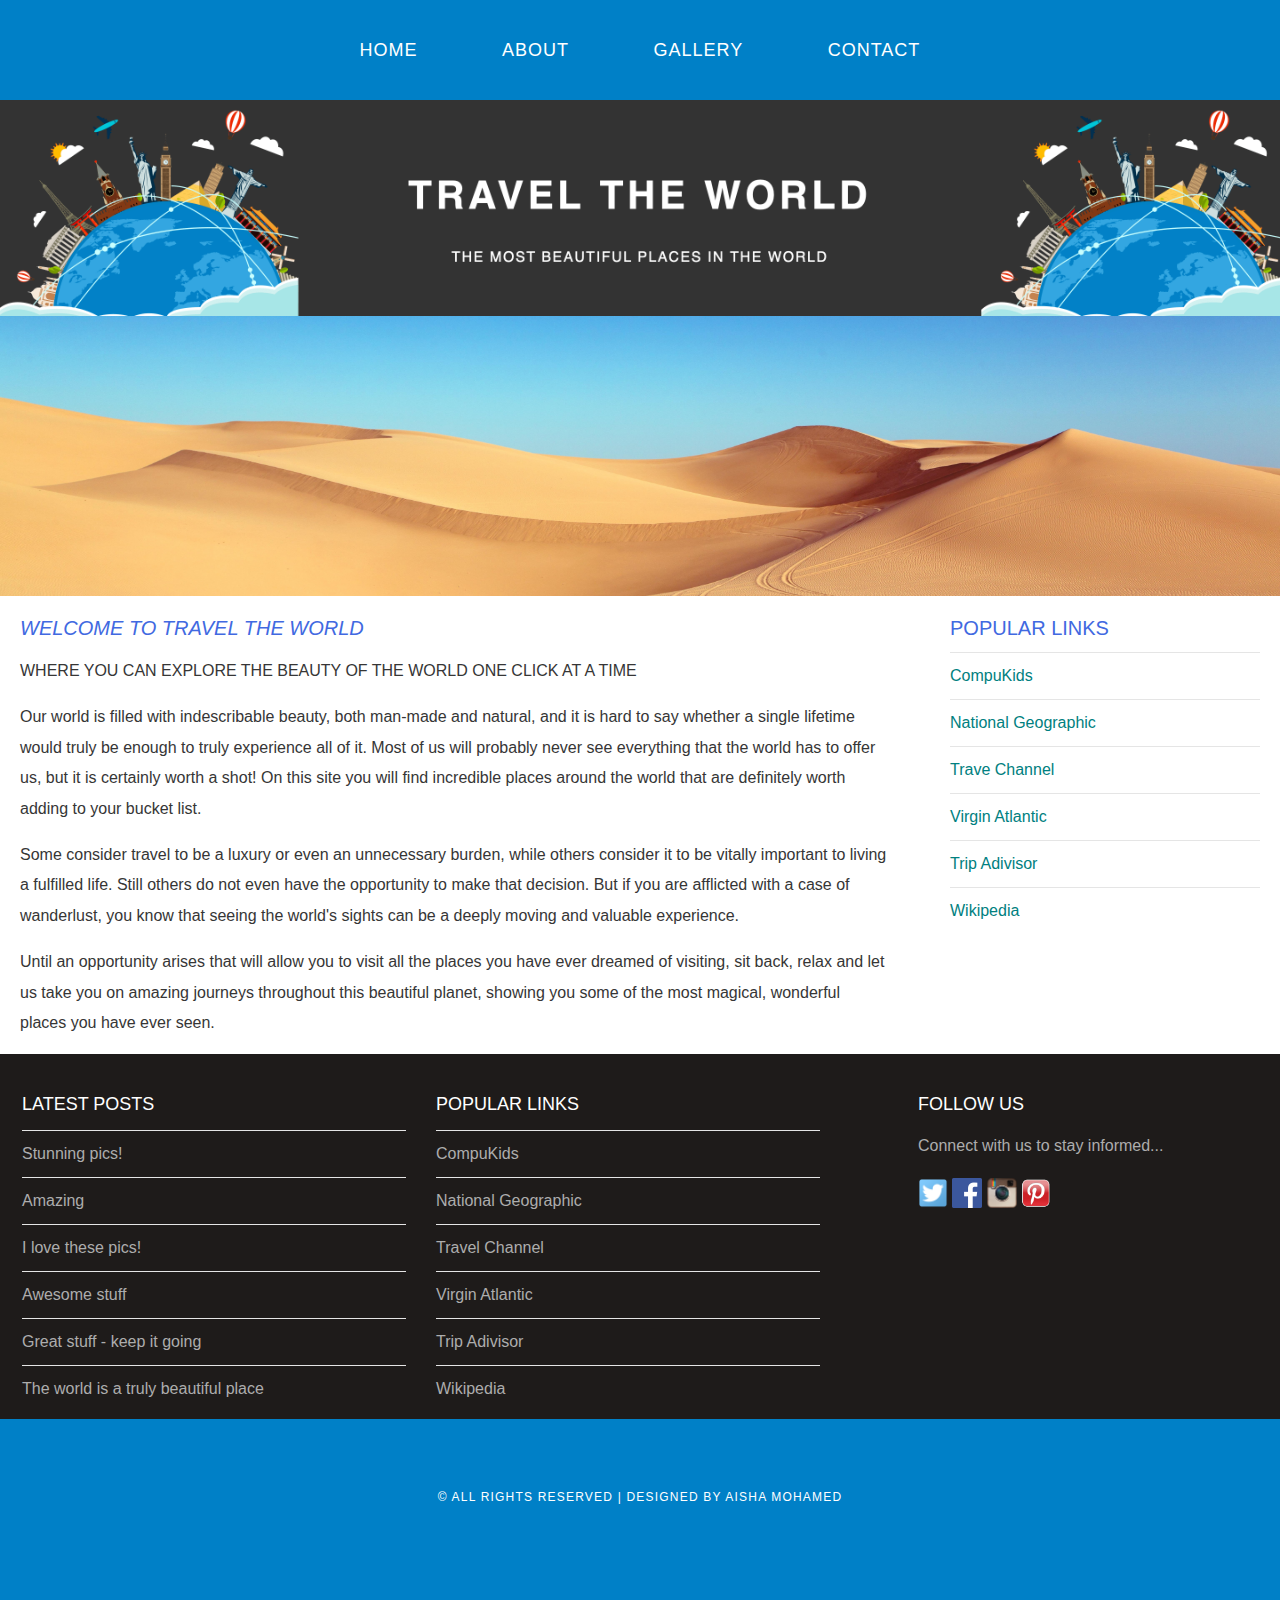
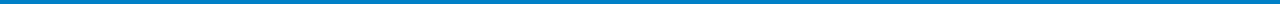
<file: index.html>
<!DOCTYPE html>
<html>
    <head>
        <title>Travel The World</title>
        <link rel="stylesheet" href="style.css"/>
    </head>
    <body>
        <div id="menu">
            <ul>
                <li><a href="index.html">Home</a></li>
                <li><a href="about.html">About</a></li>
                <li><a href="gallery.html">Gallery</a></li>
                <li><a href="contact.html">Contact</a></li>
            </ul>
        </div>
        
        <div id="header">
            <img src="images/header.png"/>
        </div>
        <div id="banner">
            <img src="images/desert2.jpg"/>
        </div>
        
        <div id="page">
            <div id="content">
                <i><h2>Welcome to Travel The World</h2></i>
                <p>WHERE YOU CAN EXPLORE THE BEAUTY OF THE WORLD ONE CLICK AT A TIME</p>
                <p>Our world is filled with indescribable beauty, both man-made and natural, and it is hard to say whether a single lifetime would truly be enough to truly experience all of it. Most of us will probably never see everything that the world has to offer us, but it is certainly worth a shot! On this site you will find incredible places around the world that are definitely worth adding to your bucket list.</p>
                <p>Some consider travel to be a luxury or even an unnecessary burden, while others consider it to be vitally important to living a fulfilled life. Still others do not even have the opportunity to make that decision. But if you are afflicted with a case of wanderlust, you know that seeing the world's sights can be a deeply moving and valuable experience.</p>
                <p>Until an opportunity arises that will allow you to visit all the places you have ever dreamed of visiting, sit back, relax and let us take you on amazing journeys throughout this beautiful planet, showing you some of the most magical, wonderful places you have ever seen.</p>
            </div>
            
            <div id="sidebar">
                <h2>Popular Links</h2>
                <ul class="styled">
                    <li><a href="http://www.compukids.me">CompuKids</a></li>
                    <li><a href="http://www.nationalgeographic.com/">National Geographic</a></li>
                    <li><a href="http://www.travelchannel.com/">Trave Channel</a></li>
                    <li><a href="http://www.virgin-atlantic.com/us/en.html">Virgin Atlantic</a></li>
                    <li><a href="http://www.tripadvisor.com">Trip Adivisor</a></li>
                    <li><a href="https://en.wikipedia.org/wiki/Main_Page">Wikipedia</a></li>
                </ul>
            </div>
        </div>
        
        <div id="footer">
            <div id="box1">
            <h2>Latest Posts</h2>
            <ul class="styled">
                <li><a href="#">Stunning pics!</a></li>
                <li><a href="#">Amazing</a></li>
                <li><a href="#">I love these pics!</a></li>
                <li><a href="#">Awesome stuff</a></li>
                <li><a href="#">Great stuff - keep it going</a></li>
                <li><a href="#">The world is a truly beautiful place</a></li>
                </ul>
            </div>
            
            <div id="box2">
                <h2>Popular Links</h2>
                <ul class="styled">
                    <li><a href="http://www.compukids.me">CompuKids</a></li>
                    <li><a href="http://www.nationalgeographic.com/">National Geographic</a></li>
                    <li><a href="http://www.travelchannel.com/">Travel Channel</a></li>
                    <li><a href="http://www.virgin-atlantic.com/us/en.html">Virgin Atlantic</a></li>
                    <li><a href="http://www.tripadvisor.com">Trip Adivisor</a></li>
                    <li><a href="https://en.wikipedia.org/wiki/Main_Page">Wikipedia</a></li>
                    </ul>
            </div>
            
            <div id="box3">
                <h2>Follow Us</h2>
                <p>Connect with us to stay informed...</p>
                <a href="#"><img src="images/twitter.png" height="30"/></a>
                <a href="#"><img src="images/facebook.png" height="30"/></a>
                <a href="#"><img src="images/instagram.png" height="30"/></a>
                <a href="#"><img src="images/pinterest.png" height="30"/></a>
            
            </div>
        </div>
        
        <div id="copywright">
        <p>&copy; All Rights Reserved | Designed by Aisha Mohamed</p>
        </div>
        
    </body>
</html>
</file>
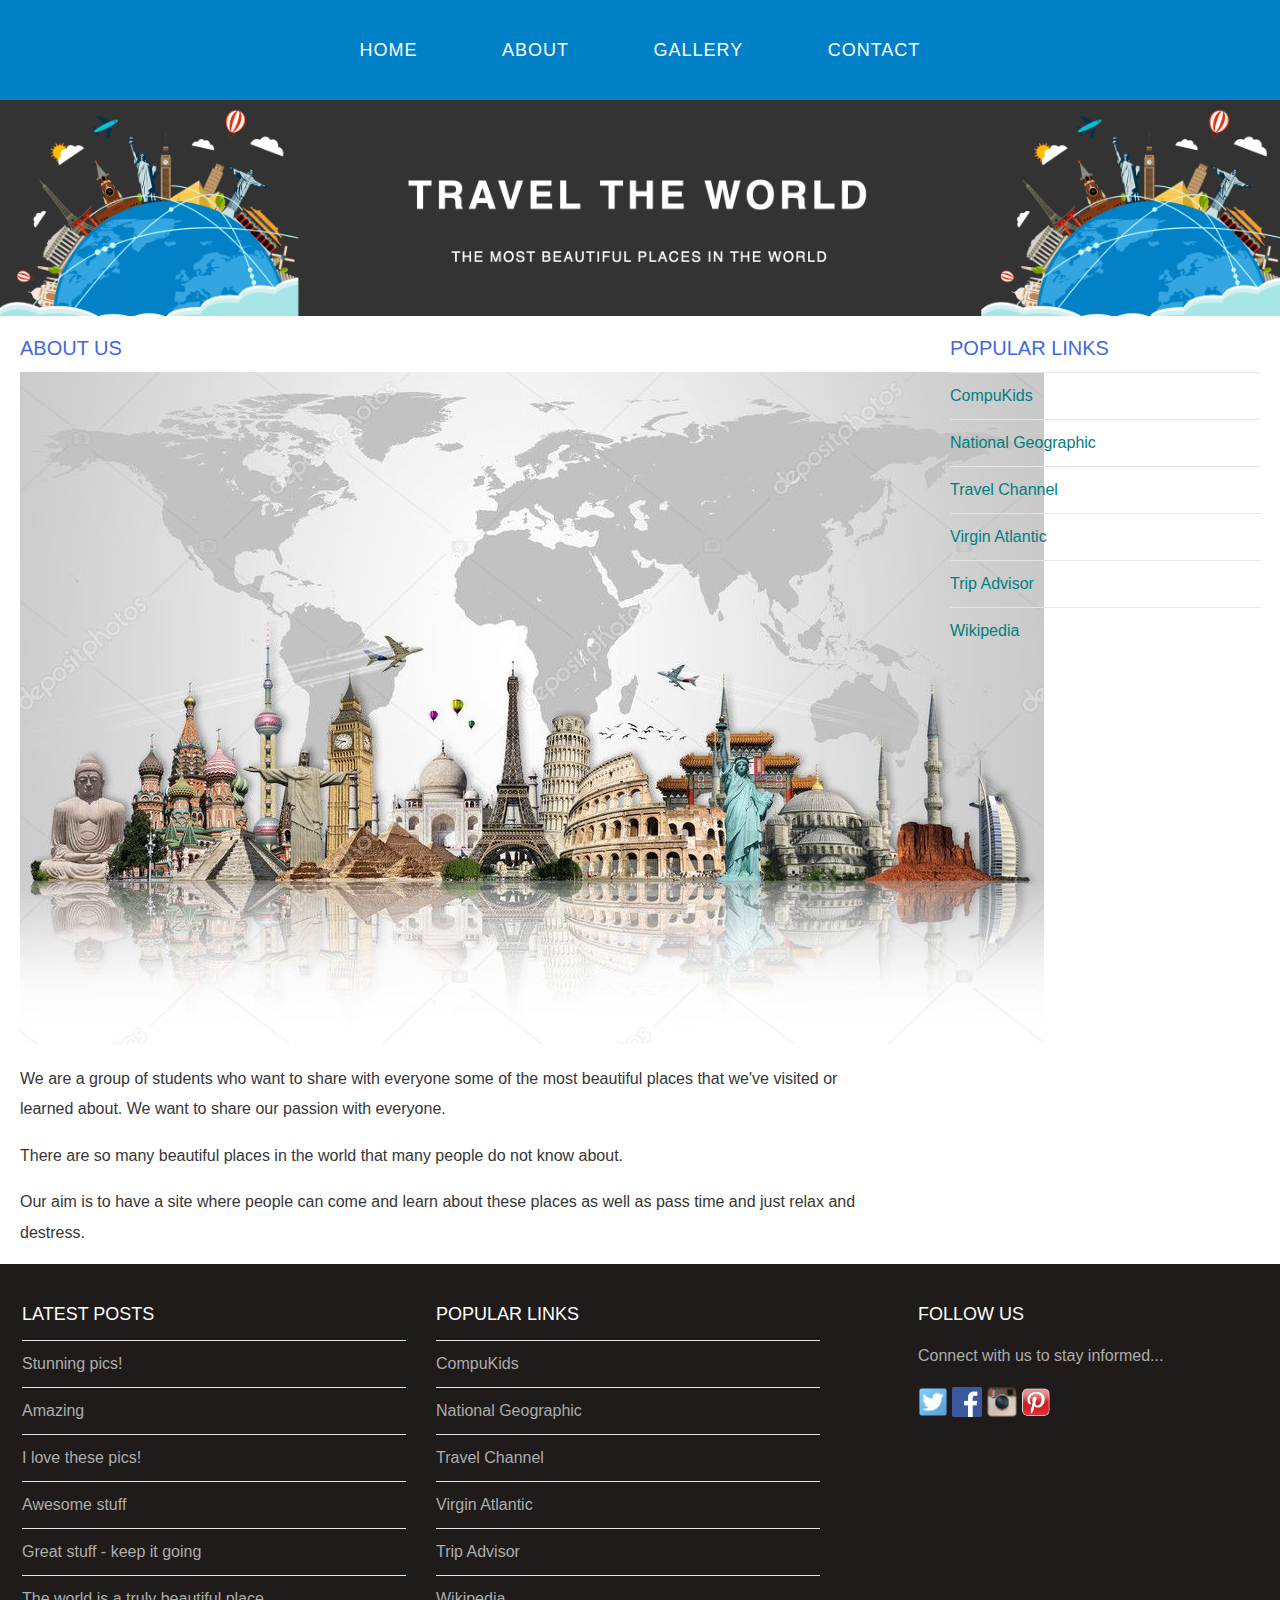
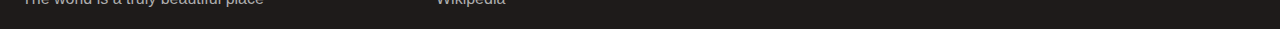
<file: about.html>
<!DOCTYPE html>
<html>
    <head>
        <title>Travel The World</title>
        <link rel="stylesheet" href="style.css"/>
    </head>
    <body>
        <div id="menu">
            <ul>
                <li><a href="index.html">Home</a></li>
                <li><a href="about.html">About</a></li>
                <li><a href="gallery.html">Gallery</a></li>
                <li><a href="contact.html">Contact</a></li>
            </ul>
        </div>
        
        <div id="header">
            <img src="images/header.png" alt="Header Image"/>
        </div>
        
        <div id="page">
            <div id="content">
                <h2>About Us</h2>
                <center><img src="images/about.jpg"/></center>
                    <p>We are a group of students who want to share with everyone some of the most beautiful places that we've visited or learned about. We want to share our passion with everyone.</p>
                    <p>There are so many beautiful places in the world that many people do not know about. </p>
                    <p>Our aim is to have a site where people can come and learn about these places as well as pass time and just relax and destress. </p>
            </div>
            
            <div id="sidebar">
                <h2>Popular Links</h2>
                <ul class="styled">
                    <li><a href="http://www.compukids.me">CompuKids</a></li>
                    <li><a href="http://www.nationalgeographic.com/">National Geographic</a></li>
                    <li><a href="http://www.travelchannel.com/">Travel Channel</a></li>
                    <li><a href="http://www.virgin-atlantic.com/us/en.html">Virgin Atlantic</a></li>
                    <li><a href="http://www.tripadvisor.com">Trip Advisor</a></li>
                    <li><a href="https://en.wikipedia.org/wiki/Main_Page">Wikipedia</a></li>
                </ul>
            </div>
        </div>
        
        <div id="footer">
            <div id="box1">
                <h2>Latest Posts</h2>
                <ul class="styled">
                    <li><a href="#">Stunning pics!</a></li>
                    <li><a href="#">Amazing</a></li>
                    <li><a href="#">I love these pics!</a></li>
                    <li><a href="#">Awesome stuff</a></li>
                    <li><a href="#">Great stuff - keep it going</a></li>
                    <li><a href="#">The world is a truly beautiful place</a></li>
                </ul>
            </div>
            
            <div id="box2">
                <h2>Popular Links</h2>
                <ul class="styled">
                    <li><a href="http://www.compukids.me">CompuKids</a></li>
                    <li><a href="http://www.nationalgeographic.com/">National Geographic</a></li>
                    <li><a href="http://www.travelchannel.com/">Travel Channel</a></li>
                    <li><a href="http://www.virgin-atlantic.com/us/en.html">Virgin Atlantic</a></li>
                    <li><a href="http://www.tripadvisor.com">Trip Advisor</a></li>
                    <li><a href="https://en.wikipedia.org/wiki/Main_Page">Wikipedia</a></li>
                </ul>
            </div>
            
            <div id="box3">
                <h2>Follow Us</h2>
                <p>Connect with us to stay informed...</p>
                <a href="#"><img src="images/twitter.png" height="30" alt="Twitter"/></a>
                <a href="#"><img src="images/facebook.png" height="30" alt="Facebook"/></a>
                <a href="#"><img src="images/instagram.png" height="30" alt="Instagram"/></a>
                <a href="#"><img src="images/pinterest.png" height="30" alt="Pinterest"/></a>
            </div>
        </div>
</file>
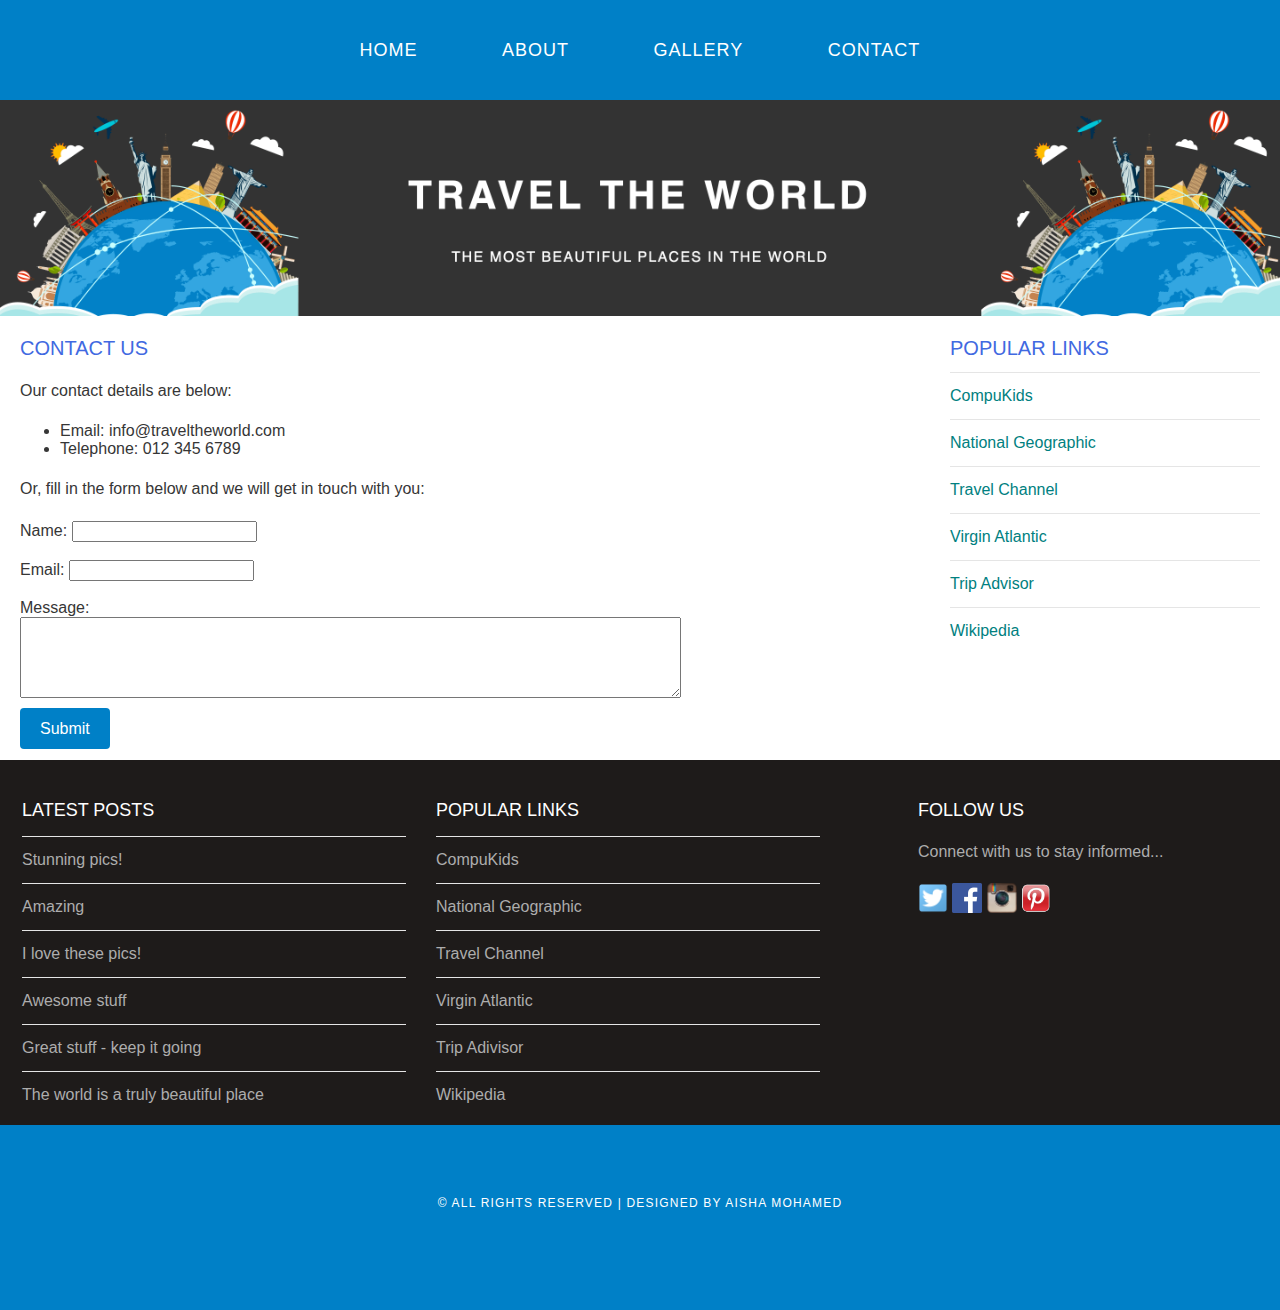
<file: contact.html>
<!DOCTYPE html>
<html>
    <head>
        <title>Travel The World</title>
        <link rel="stylesheet" href="style.css"/>
    </head>
    <body>
        <div id="menu">
            <ul>
                <li><a href="index.html">Home</a></li>
                <li><a href="about.html">About</a></li>
                <li><a href="gallery.html">Gallery</a></li>
                <li><a href="contact.html">Contact</a></li>
            </ul>
        </div>
        
        <div id="header">
            <img src="images/header.png"/>
        </div>
        
        <div id="page">
            <div id="content">
                <h2>Contact Us</h2>
               <p>Our contact details are below:</p>
                <ul class="style1">
                    <li>Email: info@traveltheworld.com</li>
                    <li>Telephone: 012 345 6789</li>
                </ul>

                <p>Or, fill in the form below and we will get in touch with you:</p>
                
                <form>
                Name: <input type="text" />
                <br/><br/>
                Email: <input type="email" />
                <br/><br/>
                Message:
                <br/>
                <textarea cols="80" rows="5"></textarea>
                <br/><br/>
               <a href="recieved.html" class="button">Submit</a>
                </form>
                
            </div>
            
            <div id="sidebar">
                <h2>Popular Links</h2>
                <ul class="styled">
                    <li><a href="http://www.compukids.me">CompuKids</a></li>
                    <li><a href="http://www.nationalgeographic.com/">National Geographic</a></li>
                    <li><a href="http://www.travelchannel.com/">Travel Channel</a></li>
                    <li><a href="http://www.virgin-atlantic.com/us/en.html">Virgin Atlantic</a></li>
                    <li><a href="http://www.tripadvisor.com">Trip Advisor</a></li>
                    <li><a href="https://en.wikipedia.org/wiki/Main_Page">Wikipedia</a></li>
                </ul>
            </div>
        </div>
        
        <div id="footer">
            <div id="box1">
            <h2>Latest Posts</h2>
            <ul class="styled">
                <li><a href="#">Stunning pics!</a></li>
                <li><a href="#">Amazing</a></li>
                <li><a href="#">I love these pics!</a></li>
                <li><a href="#">Awesome stuff</a></li>
                <li><a href="#">Great stuff - keep it going</a></li>
                <li><a href="#">The world is a truly beautiful place</a></li>
                </ul>
            </div>
            
            <div id="box2">
                <h2>Popular Links</h2>
                <ul class="styled">
                    <li><a href="http://www.compukids.me">CompuKids</a></li>
                    <li><a href="http://www.nationalgeographic.com/">National Geographic</a></li>
                    <li><a href="http://www.travelchannel.com/">Travel Channel</a></li>
                    <li><a href="http://www.virgin-atlantic.com/us/en.html">Virgin Atlantic</a></li>
                    <li><a href="http://www.tripadvisor.com">Trip Adivisor</a></li>
                    <li><a href="https://en.wikipedia.org/wiki/Main_Page">Wikipedia</a></li>
                    </ul>
            </div>
            
            <div id="box3">
                <h2>Follow Us</h2>
                <p>Connect with us to stay informed...</p>
                <a href="#"><img src="images/twitter.png" height="30"/></a>
                <a href="#"><img src="images/facebook.png" height="30"/></a>
                <a href="#"><img src="images/instagram.png" height="30"/></a>
                <a href="#"><img src="images/pinterest.png" height="30"/></a>
            
            </div>
        </div>
        
        <div id="copywright">
        <p>&copy; All Rights Reserved | Designed by Aisha Mohamed</p>
        </div>
        
    </body>
</html>
</file>
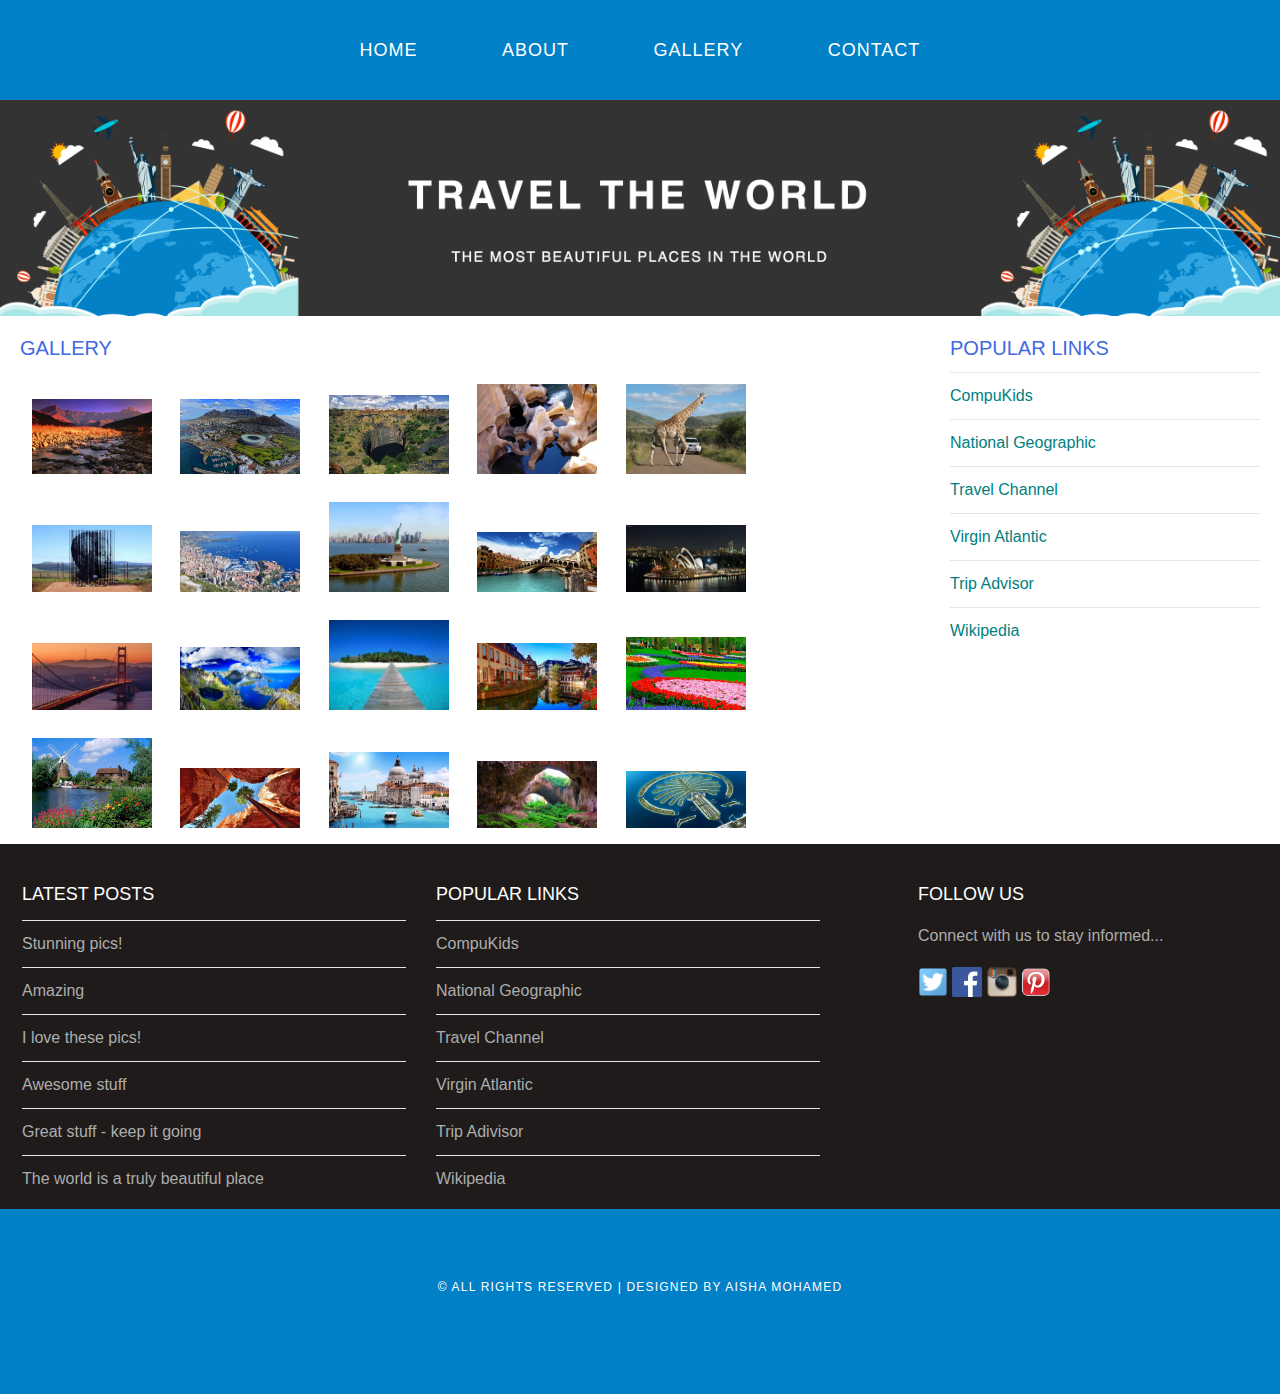
<file: gallery.html>
<!DOCTYPE html>
<html>
    <head>
        <title>Travel The World</title>
        <link rel="stylesheet" href="style.css"/>
    </head>
    <body>
        <div id="menu">
            <ul>
                <li><a href="index.html">Home</a></li>
                <li><a href="about.html">About</a></li>
                <li><a href="gallery.html">Gallery</a></li>
                <li><a href="contact.html">Contact</a></li>
            </ul>
        </div>
        
        <div id="header">
             <img src="images/header.png"/>
        </div>
        
        <div id="page">
            <div id="content">
                <h2>Gallery</h2>
                <div id="gallery">
                <img src="images/pic1.jpg"/>
                <img src="images/pic2.jpg"/>
                <img src="images/pic3.jpg"/>
                <img src="images/pic4.jpg"/>
                <img src="images/pic5.jpg"/>
                <img src="images/pic6.jpg"/>
                <img src="images/pic7.jpg"/>
                <img src="images/pic8.jpg"/>
                <img src="images/pic9.jpg"/>
                <img src="images/pic10.jpg"/>
                <img src="images/pic11.jpg"/>
                <img src="images/pic12.jpg"/>
                <img src="images/pic13.jpg"/>
                <img src="images/pic14.jpg"/>
                <img src="images/pic15.jpg"/>
                <img src="images/pic16.jpg"/>
                <img src="images/pic17.jpg"/>
                <img src="images/pic18.jpg"/>
                <img src="images/pic19.jpg"/>
                <img src="images/pic20.jpg"/>
                </div>
            </div>
            
            <div id="sidebar">
                <h2>Popular Links</h2>
                <ul class="styled">
                    <li><a href="http://www.compukids.me">CompuKids</a></li>
                    <li><a href="http://www.nationalgeographic.com/">National Geographic</a></li>
                    <li><a href="http://www.travelchannel.com/">Travel Channel</a></li>
                    <li><a href="http://www.virgin-atlantic.com/us/en.html">Virgin Atlantic</a></li>
                    <li><a href="http://www.tripadvisor.com">Trip Advisor</a></li>
                    <li><a href="https://en.wikipedia.org/wiki/Main_Page">Wikipedia</a></li>
                </ul>
            </div>
        </div>
        
        <div id="footer">
            <div id="box1">
            <h2>Latest Posts</h2>
            <ul class="styled">
                <li><a href="#">Stunning pics!</a></li>
                <li><a href="#">Amazing</a></li>
                <li><a href="#">I love these pics!</a></li>
                <li><a href="#">Awesome stuff</a></li>
                <li><a href="#">Great stuff - keep it going</a></li>
                <li><a href="#">The world is a truly beautiful place</a></li>
                </ul>
            </div>
            
            <div id="box2">
                <h2>Popular Links</h2>
                <ul class="styled">
                    <li><a href="http://www.compukids.me">CompuKids</a></li>
                    <li><a href="http://www.nationalgeographic.com/">National Geographic</a></li>
                    <li><a href="http://www.travelchannel.com/">Travel Channel</a></li>
                    <li><a href="http://www.virgin-atlantic.com/us/en.html">Virgin Atlantic</a></li>
                    <li><a href="http://www.tripadvisor.com">Trip Adivisor</a></li>
                    <li><a href="https://en.wikipedia.org/wiki/Main_Page">Wikipedia</a></li>
                    </ul>
            </div>
            
            <div id="box3">
                <h2>Follow Us</h2>
                <p>Connect with us to stay informed...</p>
                <a href="#"><img src="images/twitter.png" height="30"/></a>
                <a href="#"><img src="images/facebook.png" height="30"/></a>
                <a href="#"><img src="images/instagram.png" height="30"/></a>
                <a href="#"><img src="images/pinterest.png" height="30"/></a>
            
            </div>
        </div>
        
        <div id="copywright">
        <p>&copy; All Rights Reserved | Designed by Aisha Mohamed</p>
        </div>
        
    </body>
</html>
</file>
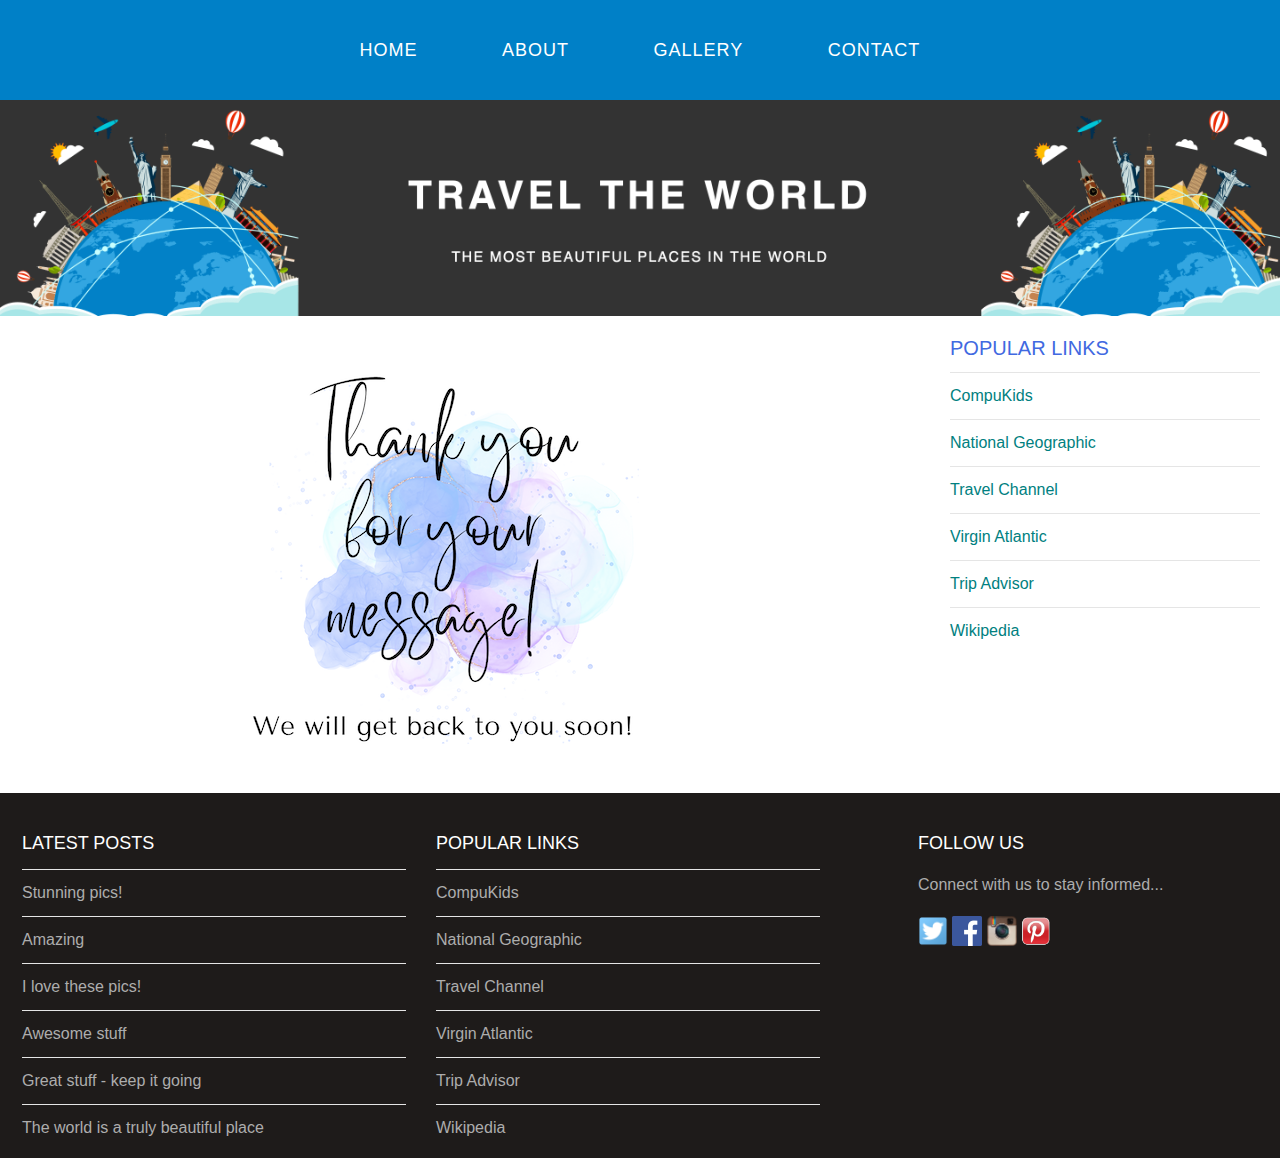
<file: recieved.html>
<!DOCTYPE html>
<html>
    <head>
        <title>Travel The World</title>
        <link rel="stylesheet" href="style.css"/>
    </head>
    <body>
        <div id="menu">
            <ul>
                <li><a href="index.html">Home</a></li>
                <li><a href="about.html">About</a></li>
                <li><a href="gallery.html">Gallery</a></li>
                <li><a href="contact.html">Contact</a></li>
            </ul>
        </div>
        
        <div id="header">
            <img src="images/header.png" alt="Header Image"/>
        </div>
        
        <div id="page">
            <div id="content">
                
                <center><img src="images/thankyou.png"/></center>
                
            </div>
            
            <div id="sidebar">
                <h2>Popular Links</h2>
                <ul class="styled">
                    <li><a href="http://www.compukids.me">CompuKids</a></li>
                    <li><a href="http://www.nationalgeographic.com/">National Geographic</a></li>
                    <li><a href="http://www.travelchannel.com/">Travel Channel</a></li>
                    <li><a href="http://www.virgin-atlantic.com/us/en.html">Virgin Atlantic</a></li>
                    <li><a href="http://www.tripadvisor.com">Trip Advisor</a></li>
                    <li><a href="https://en.wikipedia.org/wiki/Main_Page">Wikipedia</a></li>
                </ul>
            </div>
        </div>
        
        <div id="footer">
            <div id="box1">
                <h2>Latest Posts</h2>
                <ul class="styled">
                    <li><a href="#">Stunning pics!</a></li>
                    <li><a href="#">Amazing</a></li>
                    <li><a href="#">I love these pics!</a></li>
                    <li><a href="#">Awesome stuff</a></li>
                    <li><a href="#">Great stuff - keep it going</a></li>
                    <li><a href="#">The world is a truly beautiful place</a></li>
                </ul>
            </div>
            
            <div id="box2">
                <h2>Popular Links</h2>
                <ul class="styled">
                    <li><a href="http://www.compukids.me">CompuKids</a></li>
                    <li><a href="http://www.nationalgeographic.com/">National Geographic</a></li>
                    <li><a href="http://www.travelchannel.com/">Travel Channel</a></li>
                    <li><a href="http://www.virgin-atlantic.com/us/en.html">Virgin Atlantic</a></li>
                    <li><a href="http://www.tripadvisor.com">Trip Advisor</a></li>
                    <li><a href="https://en.wikipedia.org/wiki/Main_Page">Wikipedia</a></li>
                </ul>
            </div>
            
            <div id="box3">
                <h2>Follow Us</h2>
                <p>Connect with us to stay informed...</p>
                <a href="#"><img src="images/twitter.png" height="30" alt="Twitter"/></a>
                <a href="#"><img src="images/facebook.png" height="30" alt="Facebook"/></a>
                <a href="#"><img src="images/instagram.png" height="30" alt="Instagram"/></a>
                <a href="#"><img src="images/pinterest.png" height="30" alt="Pinterest"/></a>
            </div>
        </div>
</file>
<file: style.css>
/*************** UNIVERSAL STYLES ***************/

body{
    margin: 0;
    padding: 0;
    background-color: white;
    font-family: 'Raleway', sans-serif;
    font-size: 16px;
    font-weight: 400;
    color: #363636
}

p{
    line-height: 190%;
}

a{
    text-decoration: none;
    color: teal;
}

/*************** MENU ***************/

#menu{
    background-color: #0080C7;
    height: 100px;
}

#menu ul{
    margin: 0;
    padding: 0;
    list-style-type: none;
    text-align: center;
}

#menu li{
    display: inline-block;
}

#menu a{
    letter-spacing: 1px;
    text-decoration: none;
    text-align: center;
    text-transform: uppercase;
    font-size: 18px;
    line-height: 100px;
    color: white;
    
    padding: 0 40px;
    border: none;
    display: block;
}

#menu a:hover{
    background-color: #8AD6EE;
}

/*************** HEADER ***************/

#header img{
    width: 100%;
}
/*************** BANNER ***************/

#banner{
    height: 280px;
}

#banner img{
    width: 100%;
    height: 280px;
    margin-top: -4px;
}

/*************** PAGE ***************/

#page{
    min-height: 400px;
    padding: 20px;
}

#page h2{
    margin-top: -3px;
    margin-bottom: 12px;
    text-transform: uppercase;
    font-weight: 500;
    font-size: 20px;
    color: royalblue;
}

/*** CONTENT ***/

#content{
    float: left;
    width: 70%;
}

/*** SIDEBAR ***/

#sidebar{
    float: right;
    width: 25%;
}

/* LISTS */

ul.styled{
    margin: 0;
    padding: 0;
    list-style-type: none;
}

ul.styled li{
    border-top: solid 1px #e5e5e5;
    padding: 14px 0;
}

/*************** FOOTER ***************/

#footer{
    width: 100%;
    height: 340px;
    background-color: #1e1b1a;
    padding-top: 25px;
    padding-left: 22px;
    clear: both;
}

#footer h2{
    font-size: 18px;
    font-weight: 400;
    text-transform: uppercase;
    color: white;
}

#footer p{
    color: #adadad;
    
}

#footer a{
    color: #adadad;
    
}

#box1{
    float: left;
    width: 30%;
    padding-right: 30px;
}

#box2{
    float: left;
    width: 30%;
    padding-right: 30px;
}

#box3{
    float: right;
    width: 30%;
    padding-left: 30px;
}

/*************** COPYWRIGHT ***************/

#copywright{
    width: 100%;
    height: 130px;
    text-align: center;
    background-color: #0080C7;
    padding-top: 55px;
    clear: both;
}

#copywright p{
    font-size: 12px;
    letter-spacing: 0.1em;
    text-transform: uppercase;
    color: white;
}

/*************** GALLERY ***************/

#gallery img{
	width:120px;
	margin:12px;
	-moz-transition: -moz-transform 0.5s ease-in;
	-webkit-transition: -webkit-transform 0.5s ease-in;
	-o-transition: -o-transform 0.5s ease-in;
}

#gallery img:hover{
	-moz-transform: scale(3);
	-webkit-transform: scale(3);
	-o-transform: scale(3);
 }

/*************** GALLERY ***************/

.button{
    background-color: #0080C7;
    color: white;
    padding: 12px 20px; 
    border: none; 
    border-radius: 4px; 
    cursor: pointer; 
    font-size: 16px; 
    transition: background-color 0.3s ease;
}

.button:hover {
    background-color: #8AD6EE
}
</file>
